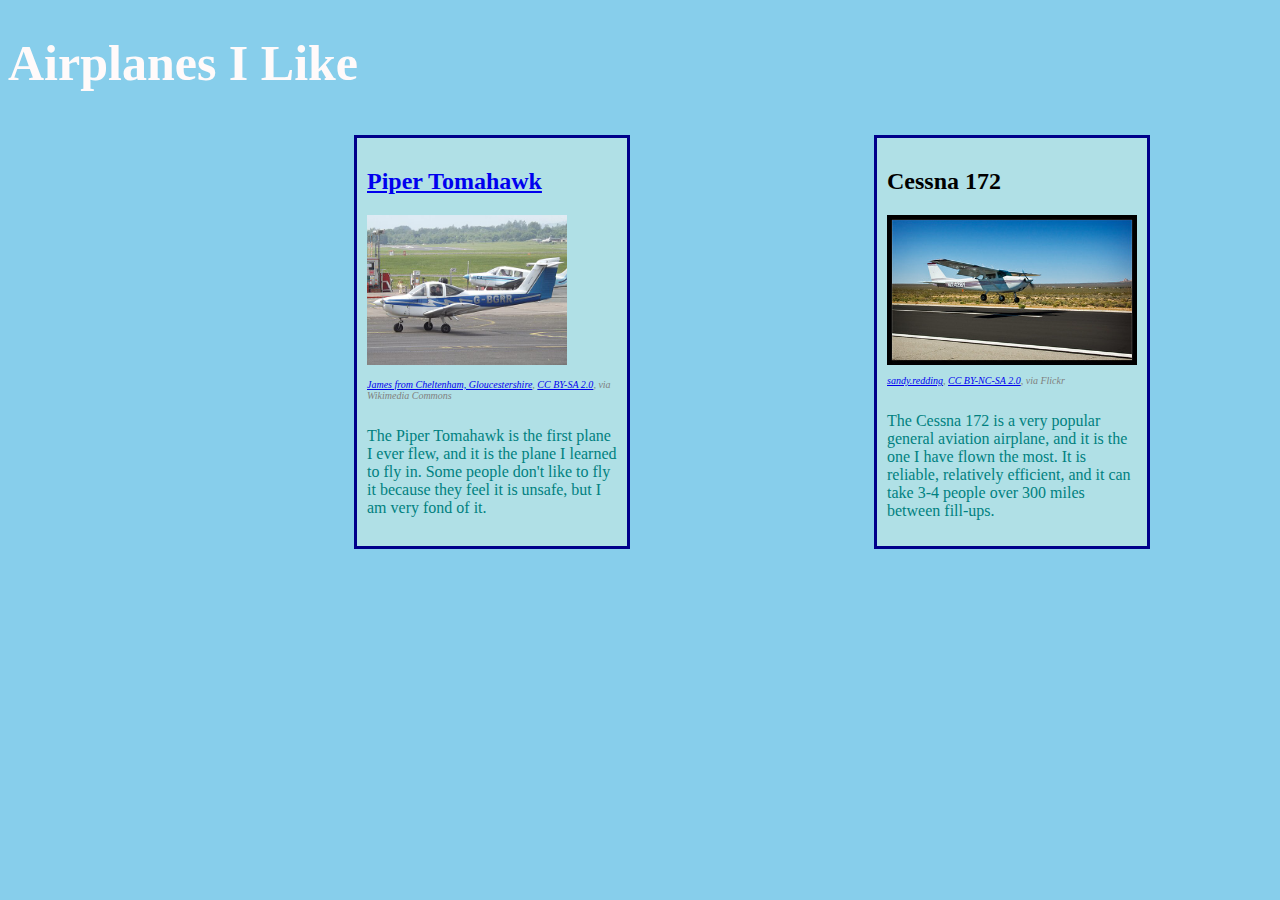
<file: index.html>
<!DOCTYPE html> 
<html> 
<head>
 <link rel="stylesheet" href="style.css">
</head>
<body>
  <h1>Airplanes I Like</h1> 
  <div class="plane-gallery">
    <a href="tomahawk.html">
      <div class="plane-card">
        <h2>Piper Tomahawk</h2>
        <img src="TomahawkTaxi.jpg">
        <p class="citation">
          <a href="https://commons.wikimedia.org/wiki/File:G-BGRR_Piper_Tomahawk_(27528132565).jpg">James from Cheltenham, Gloucestershire</a>, 
          <a href="https://creativecommons.org/licenses/by-sa/2.0">CC BY-SA 2.0</a>, via Wikimedia Commons
          </p>
        <p>
          The Piper Tomahawk is the first plane I ever flew, and it is the plane I learned to fly in.  Some people don't like to fly it because they feel it is unsafe, but I am very fond of it.
        </p>
      </div>
    </a>
    <div class="plane-card">
      <h2>Cessna 172</h2>
      <img src="C172Landing.jpg">
      <p class="citation">
        <a href="https://www.flickr.com/photos/84119728@N00/2411006861">sandy.redding</a>, 
        <a href="https://creativecommons.org/licenses/by-nc-sa/2.0/">CC BY-NC-SA 2.0</a>, via Flickr
        </p>
      <p>
        The Cessna 172 is a very popular general aviation airplane, and it is the one I have flown the most.  It is reliable, relatively efficient, and it can take 3-4 people over 300 miles between fill-ups.
      </p>
    </div>
  </div>
 
</body>
</html>
</file>
<file: style.css>
/* body style */
body {
  background-color: skyblue;
}

h1 {
  color: snow;
  font-size: 50px;
}

h3 {
  color: orange;
  font-size: 16px;
}

p {
  color: teal;
}

img {
  width: auto;
  height: 150px;
}

/* Classes */
/* gallery of plane info cards on home page */
.plane-gallery {
  display: flex;
  flex-flow: row wrap;
  justify-content: space-around;
}

/* plane info cards */
.plane-card {
  display: flex;
  flex-flow: column nowrap;
  width: 250px;
  border: medium solid darkblue;
  background-color:powderblue;
  margin: 10px;
  padding: 10px;
}

/* image citations */
.citation {
  color: grey;
  font-size: 10px;
  font-style: italic;
}
</file>
